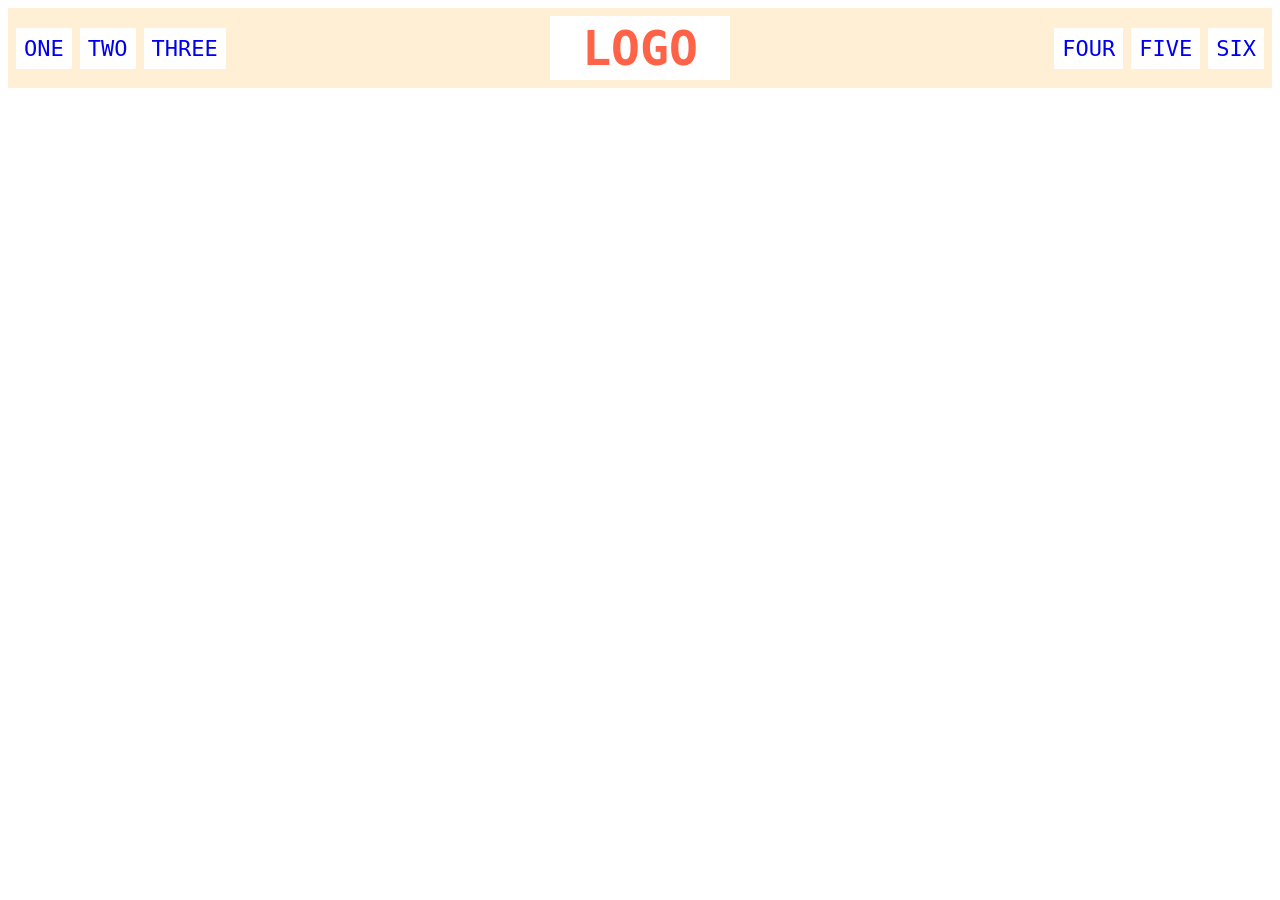
<file: foundations/flex/02-flex-header/index.html>
<!DOCTYPE html>
<html lang="en">
  <head>
    <meta charset="UTF-8">
    <meta http-equiv="X-UA-Compatible" content="IE=edge">
    <meta name="viewport" content="width=device-width, initial-scale=1.0">
    <title>Flex Header</title>
    <link rel="stylesheet" href="style.css">
  </head>
  <body>
<div class="header">
      <div class="left-links">
        <ul>
          <li><a href="#">ONE</a></li>
          <li><a href="#">TWO</a></li>
          <li><a href="#">THREE</a></li>
        </ul>
      </div>
      <div class="logo">LOGO</div>
      <div class="right-links">
        <ul>
          <li><a href="#">FOUR</a></li>
          <li><a href="#">FIVE</a></li>
          <li><a href="#">SIX</a></li>
        </ul>
    </div>
</div>
  </body>
</html>
</file>
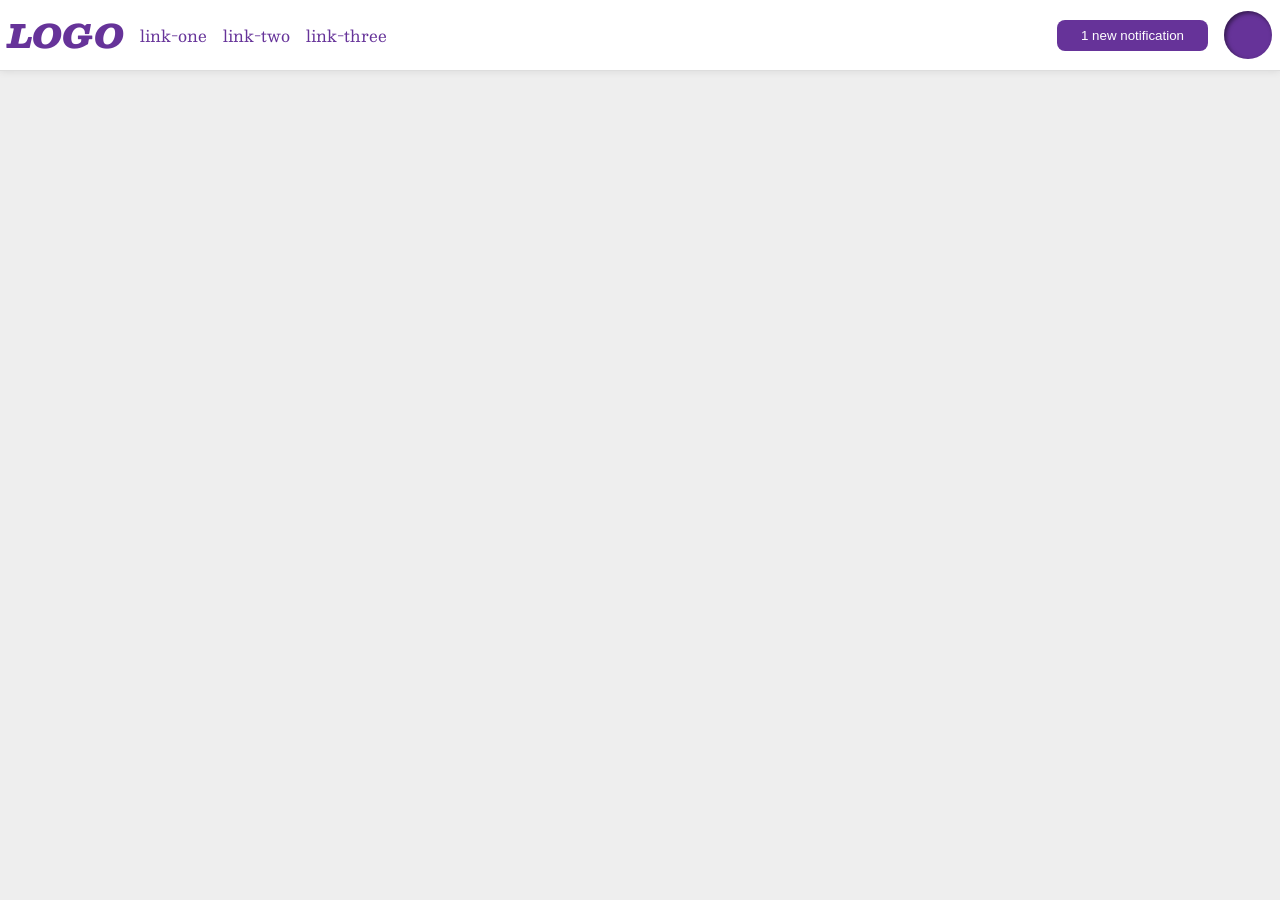
<file: foundations/flex/03-flex-header-2/index.html>
<!DOCTYPE html>
<html lang="en">

<head>
  <meta charset="UTF-8">
  <meta http-equiv="X-UA-Compatible" content="IE=edge">
  <meta name="viewport" content="width=device-width, initial-scale=1.0">
  <title>Flex Header 2</title>
  <link rel="stylesheet" href="style.css">
</head>

<body>
  <div class="header">
    <div class="left-side">
      <div class="logo">
        LOGO
      </div>
      <ul class="links">
        <li><a href="https://google.com">link-one</a></li>
        <li><a href="https://google.com">link-two</a></li>
        <li><a href="https://google.com">link-three</a></li>
      </ul>
    </div>
    <div class="right-side">
      <button class="notifications">
        1 new notification
      </button>
      <div class="profile-image"></div>
    </div>
  </div>
</body>

</html>
</file>
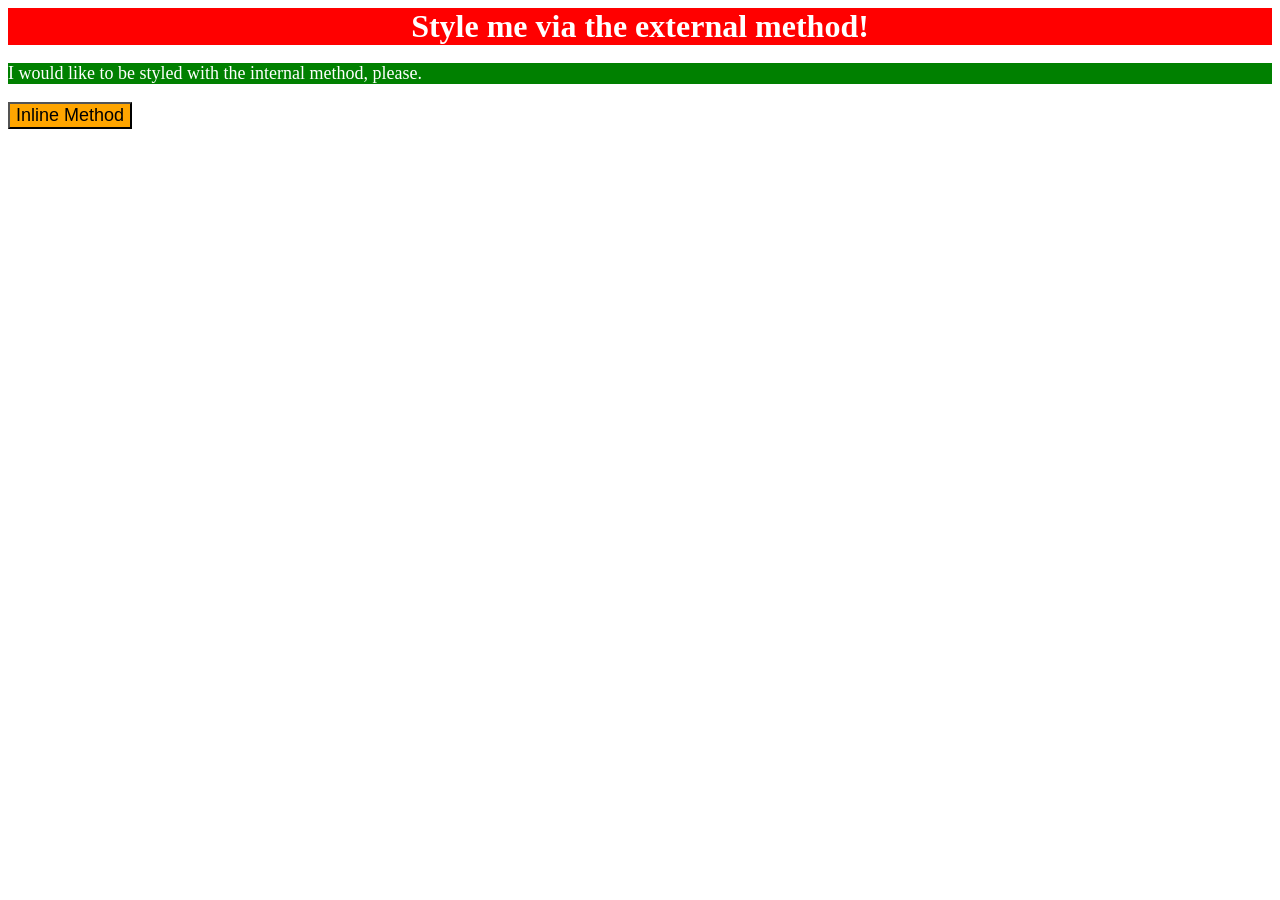
<file: foundations/intro-to-css/01-css-methods/index.html>
<!DOCTYPE html>
<html lang="en">
  <head>
    <meta charset="UTF-8">
    <meta http-equiv="X-UA-Compatible" content="IE=edge">
    <meta name="viewport" content="width=device-width, initial-scale=1.0">
    <title>Methods for Adding CSS</title>
    <link rel="stylesheet" href="style.css">
    <style>
      p {  
      color:white;
      background-color:green;
      font-size:18px;
    }
    </style>
  </head>
  <body>
    <div>Style me via the external method!</div>
    <p>I would like to be styled with the internal method, please.</p>
    <button style="background-color: orange; font-size: 18px;">Inline Method</button>
  </body>
</html>
</file>
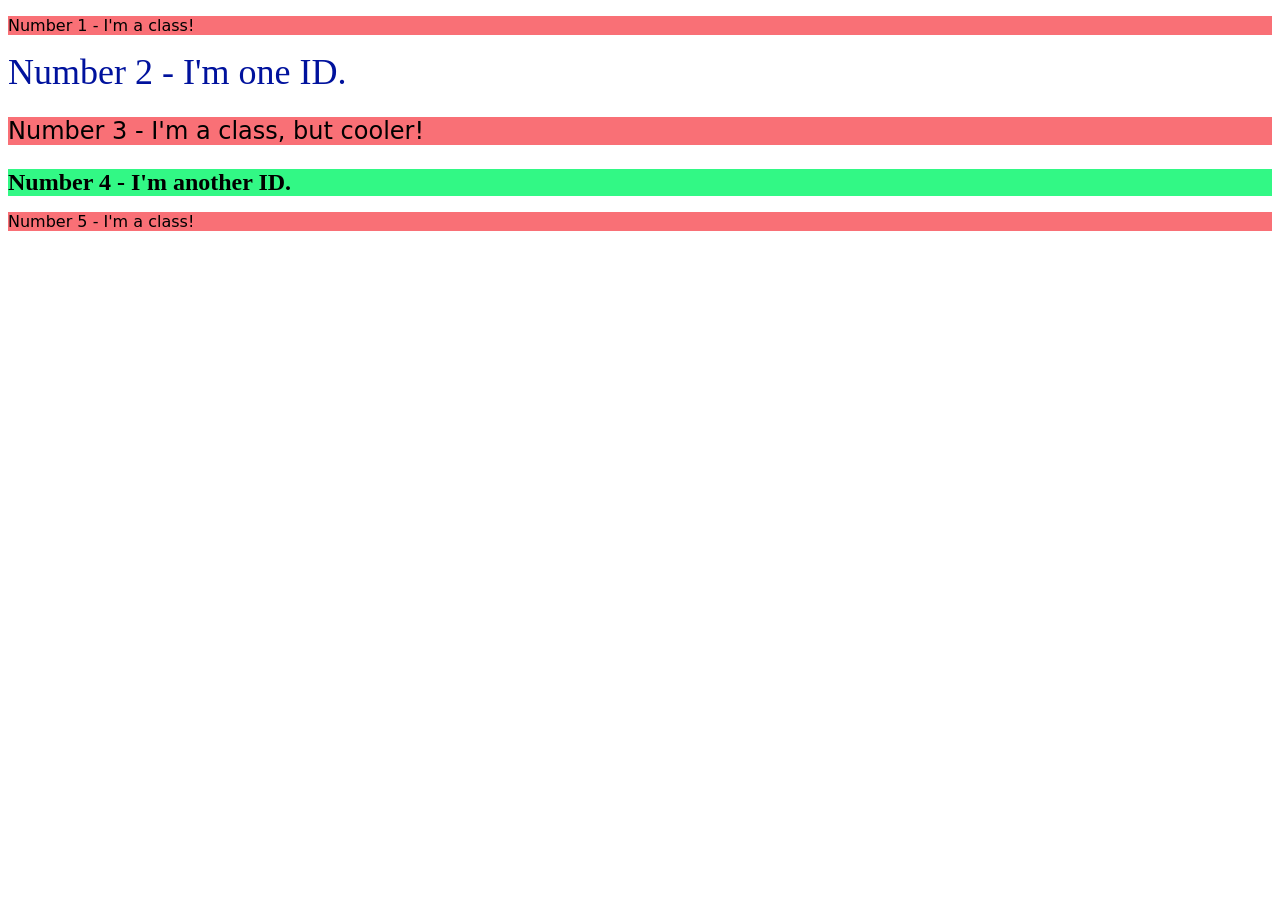
<file: foundations/intro-to-css/02-class-id-selectors/index.html>
<!DOCTYPE html>
<html lang="en">
  <head>
    <meta charset="UTF-8">
    <meta http-equiv="X-UA-Compatible" content="IE=edge">
    <meta name="viewport" content="width=device-width, initial-scale=1.0">
    <title>Class and ID Selectors</title>
    <link rel="stylesheet" href="style.css">
  </head>
  <body>
    <p class="odd">Number 1 - I'm a class!</p>
    <div id="number2">Number 2 - I'm one ID.</div>
    <p class="odd" id="different">Number 3 - I'm a class, but cooler!</p>
    <div id="number4">Number 4 - I'm another ID.</div>
    <p class="odd">Number 5 - I'm a class!</p>
  </body>
</html>
</file>
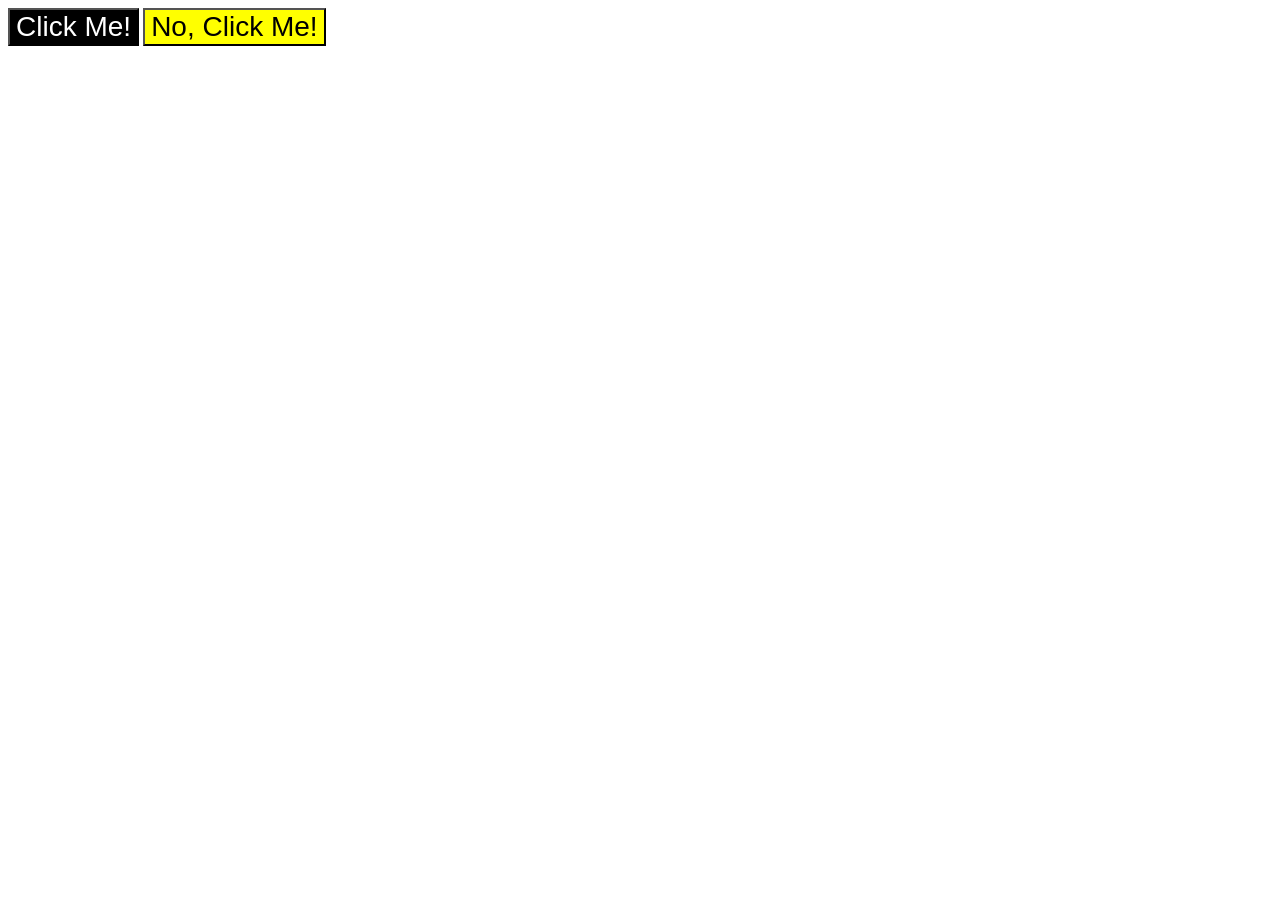
<file: foundations/intro-to-css/03-grouping-selectors/index.html>
<!DOCTYPE html>
<html lang="en">
  <head>
    <meta charset="UTF-8">
    <meta http-equiv="X-UA-Compatible" content="IE=edge">
    <meta name="viewport" content="width=device-width, initial-scale=1.0">
    <title>Grouping Selectors</title>
    <link rel="stylesheet" href="style.css">
  </head>
  <body>
    <button class="first">Click Me!</button>
    <button class="second">No, Click Me!</button>
  </body>
</html>
</file>
<file: foundations/flex/02-flex-header/style.css>
.header  {
  font-family: monospace;
  background: papayawhip;
   display: flex;
   align-items: center;
   justify-content: space-between;
  /* next lines are changes */
  padding: 8px;
}

.logo {
  font-size: 48px;
  font-weight: 900;
  color: tomato;
  background: white;
  padding: 4px 32px;
}

ul {
  list-style-type: none;
   display: flex;
 padding: 0;
   margin: 0;
   /* changes: */
   gap: 8px;
}

a {
 
  font-size: 22px;
  background: white;
  padding: 8px;
  text-decoration: none;
}
</file>
<file: foundations/flex/03-flex-header-2/style.css>
/* this is some magical font-importing.  
you'll learn about it later. */
@import url('https://fonts.googleapis.com/css2?family=Besley:ital,wght@0,400;1,900&display=swap');

body {
  margin: 0;
  background: #eee;
  font-family: Besley, serif;
}

.header {
  background: white;
  border-bottom: 1px solid #ddd;
  box-shadow: 0 0 8px rgba(0,0,0,.1);
  display: flex;
  justify-content: space-between;
  padding:8px;
}

.profile-image {
  background: rebeccapurple;
  box-shadow: inset 2px 2px 4px rgba(0,0,0,.5);
  border-radius: 50%;
  width: 48px;
  height: 48px;
}

.logo {
  color: rebeccapurple;
  font-size: 32px;
  font-weight: 900;
  font-style: italic;
}

button {
  border: none;
  border-radius: 8px;
  background: rebeccapurple;
  color: white;
  padding: 8px 24px;
}

a {
  /* this removes the line under our links */
  text-decoration: none;
  color: rebeccapurple;
}

ul {
  display: flex;
  margin: 0;
  padding: 0;
  list-style-type: none;
  gap:16px;

}

.left-side, .right-side {
  display: flex;
  align-items: center;
  gap:16px;
}
</file>
<file: foundations/intro-to-css/01-css-methods/style.css>
div {
    color:white;
    background-color:red;
    font-size:32px;
    text-align: center;
    font-weight: 700;
}
</file>
<file: foundations/intro-to-css/02-class-id-selectors/style.css>
.odd {
    background-color:rgb(249, 112, 118);
    font-family: Verdana, "Dejavu Sans", sans-serif;
}
#different{
    font-size: 24px;
}
#number2{
    color: rgb(0, 18, 157);
    font-size: 36px;
}
#number4{
    background-color: rgb(50, 248, 133);
    font-size: 24px;
    font-weight: bold;
}
</file>
<file: foundations/intro-to-css/03-grouping-selectors/style.css>
.first,
.second {
font-size: 28px;
 font-family: Helvetica, 'Times New Roman', sans-serif;   
}   

.first {
    background-color: black;
    color: white;
}
.second {
    background-color: yellow;
}
</file>
